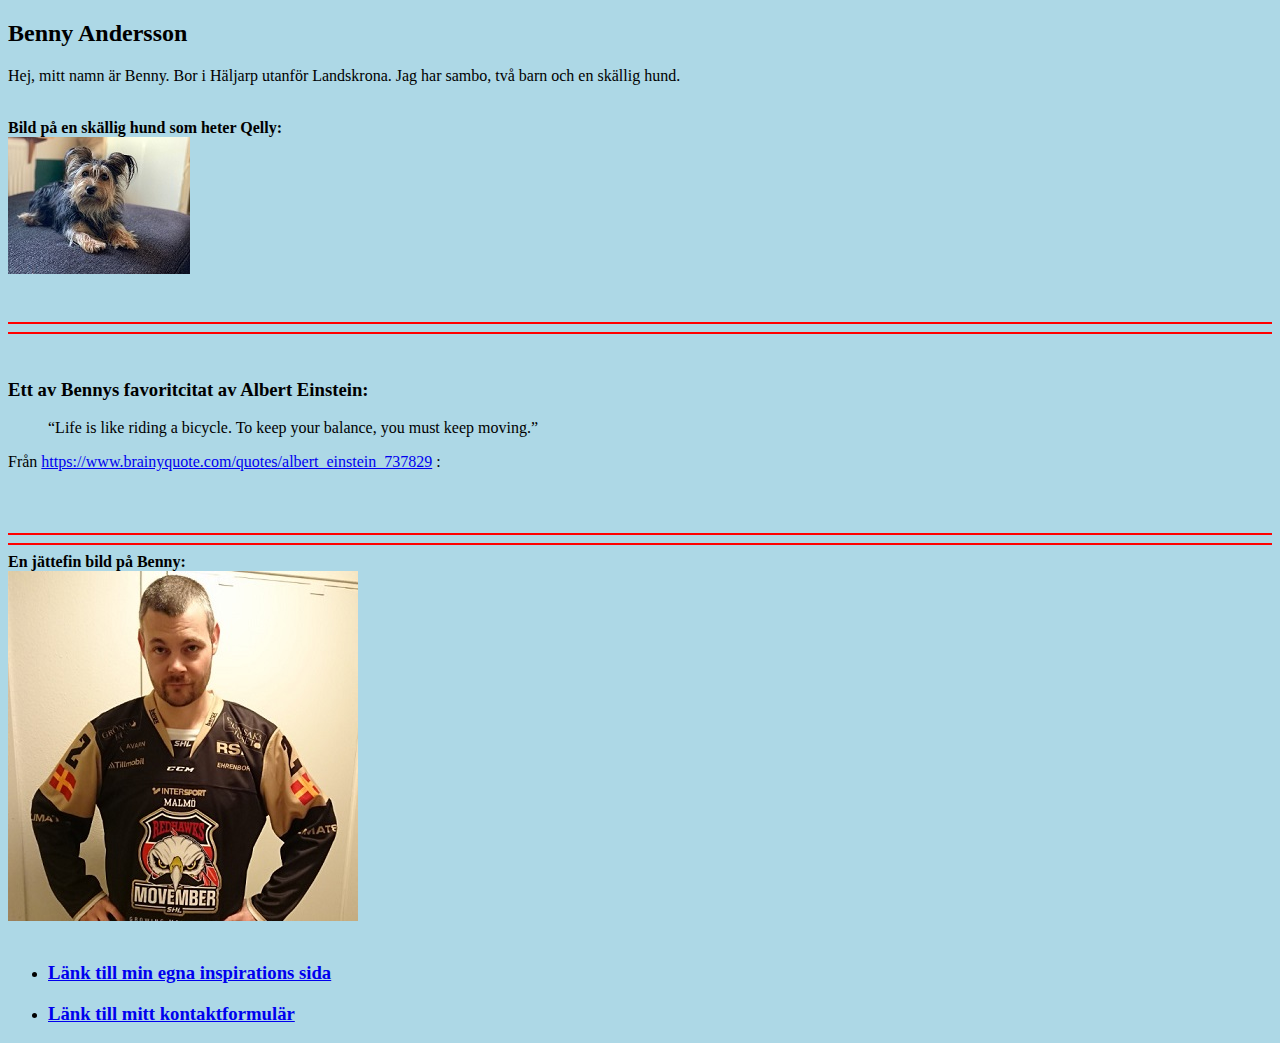
<file: Mini projektet/index.html>
<!DOCTYPE html>
<html lang="en">

<head>
    <meta charset="UTF-8">
    <meta http-equiv="X-UA-Compatible" content="IE=edge">
    <meta name="viewport" content="width=device-width, initial-scale=1.0">
    <title>Document</title>
</head>

<body style="background-color:lightblue;">
    <section>
        <h2>Benny Andersson</h2>
        <p>Hej, mitt namn är Benny. Bor i Häljarp utanför Landskrona.
            Jag har sambo, två barn och en skällig hund.
        </p>
        <br>
        <b> Bild på en skällig hund som heter Qelly:</b>
        <br>
        <img src="img/hund3.jpg" alt="VOV">
        <br> <br> <br>
    </section>

    <hr color="red">
    <hr color="red">
    <br>
    <section>
        <h3>Ett av Bennys favoritcitat av Albert Einstein: </h3>
        <blockquote cite="https://www.brainyquote.com/quotes/albert_einstein_737829">
            <q>Life is like riding a bicycle. To keep your balance, you must keep moving.</q>
        </blockquote>
        Från <a
            href="https://www.brainyquote.com/quotes/albert_einstein_737829">https://www.brainyquote.com/quotes/albert_einstein_737829</a>
        :
    </section>

    <br> <br> <br>

    <hr color="red">
    <hr color="red">
    <section>
        <b>En jättefin bild på Benny: </b>
        <br>

        <a href="img/benny.jpg">
            <img alt="Qries" src="img/benny.jpg">
        </a>

    </section>
    <br>

    <footer>
        <ul>
            <li>
                <h3><a href="inspiration.html">Länk till min egna inspirations sida</a></h3>
            </li>
            <li>
                <h3><a href="contact.html">Länk till mitt kontaktformulär</a></h3>
            </li>
        </ul>
    </footer>

</body>

</html>
</file>
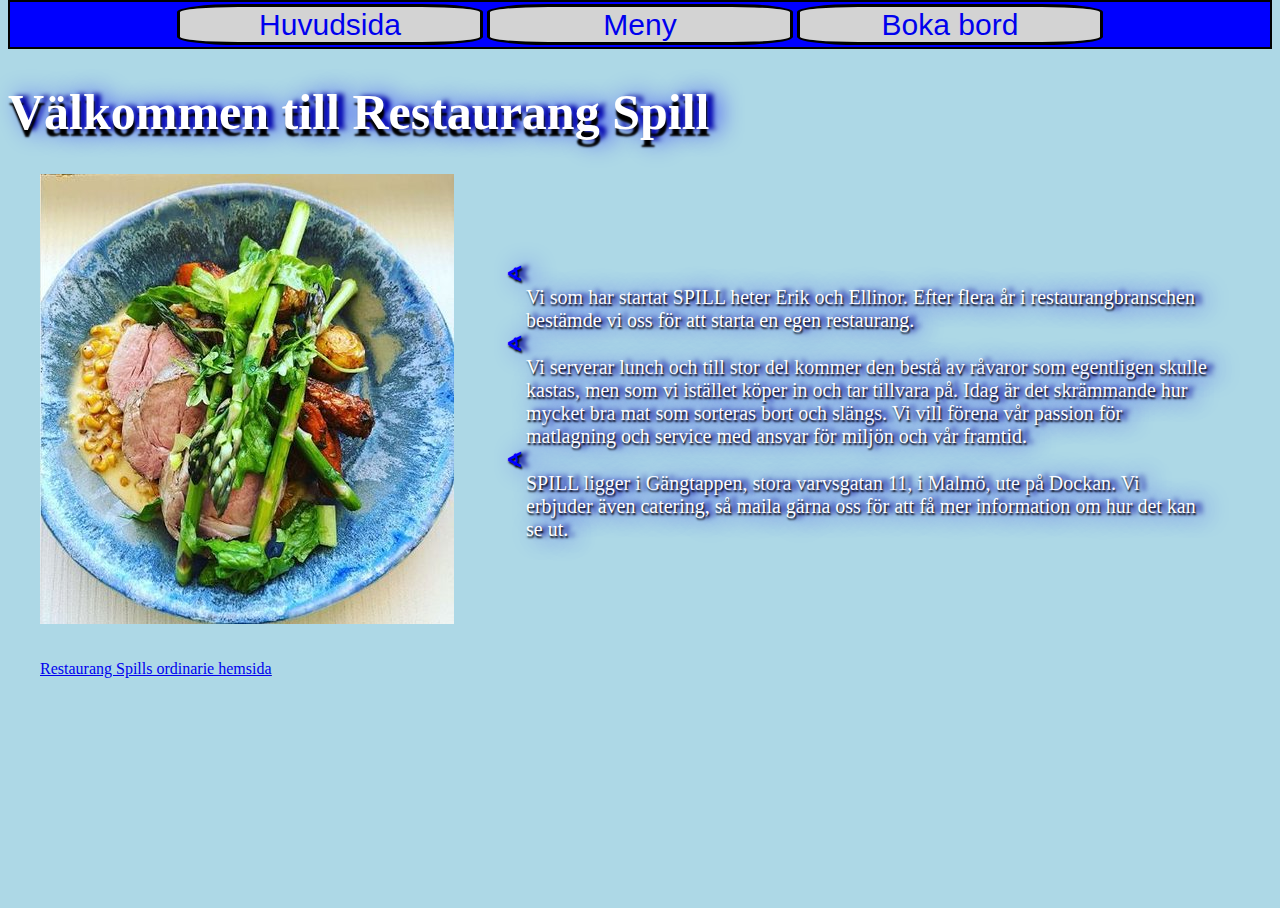
<file: Restaurang spill/index.html>
<!DOCTYPE html>
<html lang="en">

<head>
    <meta charset="UTF-8">
    <meta http-equiv="X-UA-Compatible" content="IE=edge">
    <meta name="viewport" content="width=device-width, initial-scale=1.0">
    <link rel="stylesheet" href="css/style.css">
    <title>BA Spill</title>
</head>

<body>

    <nav class="flexcontainer">
        <a href="index.html">Huvudsida</a>
        <a href="meny.html">Meny</a>
        <a href="bokning.html">Boka bord</a>
    </nav>

    <H1>Välkommen till Restaurang Spill</H1>

    <div class="containertest">
        <article class="boxtest">
            <img class="imgspill" src="img/spill.jpg" alt="Spill">
        </article>
        <article class="boxtest shadows infoinfo">
            <ul>
                <li>
                    <div>Vi som har startat SPILL heter Erik och Ellinor. Efter flera år i
                        restaurangbranschen
                        bestämde vi oss för att starta en egen restaurang.</div>
                </li>
                <li>
                    <div>Vi serverar lunch och till stor del kommer den bestå av råvaror som egentligen
                        skulle
                        kastas, men som vi istället köper in och tar tillvara på. Idag är det skrämmande hur mycket bra
                        mat
                        som
                        sorteras bort och slängs. Vi vill förena vår passion för matlagning och service med ansvar för
                        miljön och
                        vår framtid.</div>
                </li>
                <li>
                    <div>SPILL ligger i Gängtappen, stora varvsgatan 11, i Malmö, ute på Dockan. Vi
                        erbjuder
                        även catering, så maila gärna oss för att få mer information om hur det kan se ut.</div>
                </li>
            </ul>
        </article>


    </div>

    <div class="containertest">

        <footer class="testtestteset"> <u>
                <a class="newwindow" href="https://restaurangspill.se/#" target="_blank">Restaurang Spills ordinarie
                    hemsida</a>
            </u></footer>

    </div>
</body>

</html>
</file>
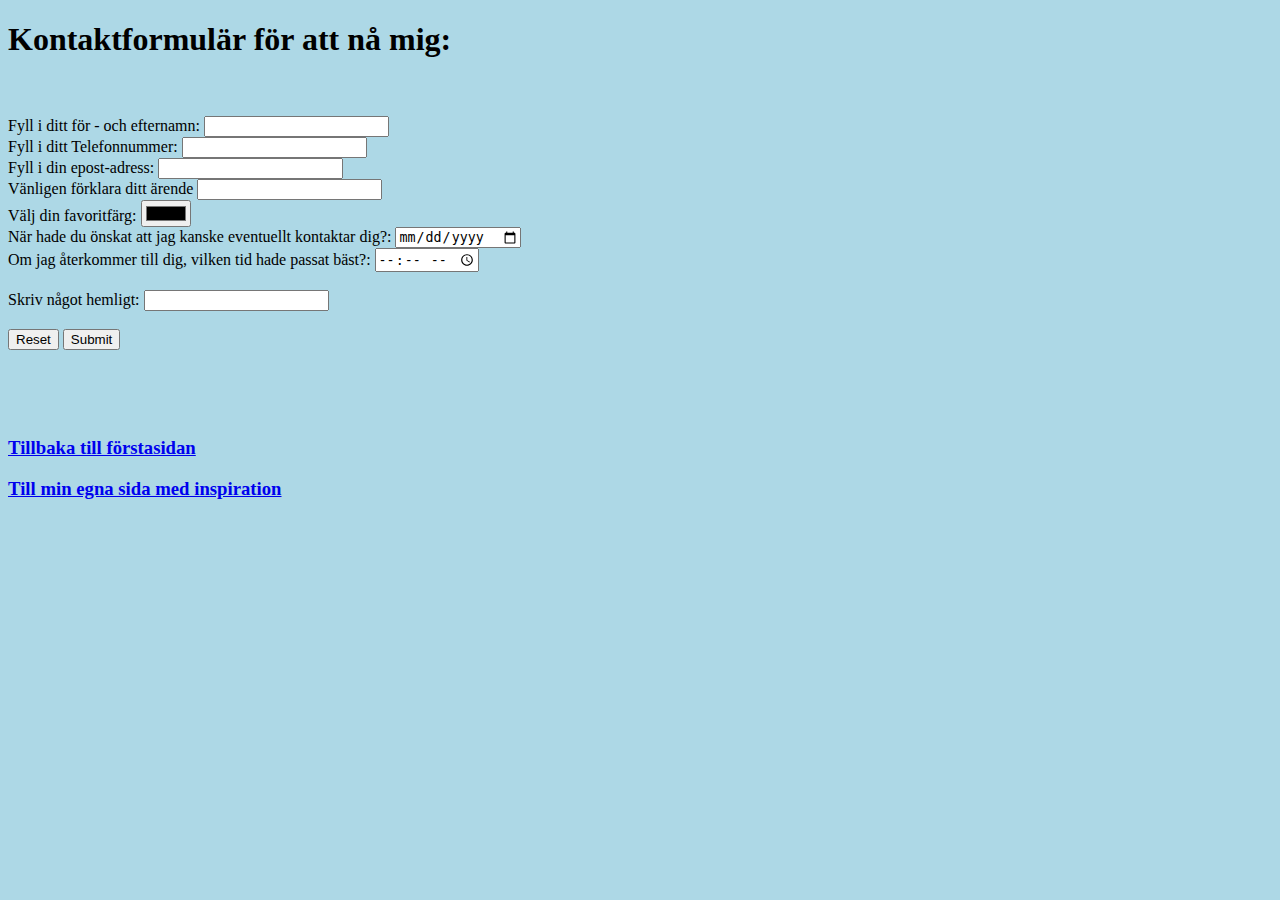
<file: Mini projektet/contact.html>
<!DOCTYPE html>
<html lang="en">

<head>
    <meta charset="UTF-8">
    <meta http-equiv="X-UA-Compatible" content="IE=edge">
    <meta name="viewport" content="width=device-width, initial-scale=1.0">
    <title>Document</title>
</head>

<body style="background-color:lightblue;">
    <H1>Kontaktformulär för att nå mig:</H1> <br> <br>

    <section>
        <form>
            <label>Fyll i ditt för - och efternamn:</label>
            <input type="text" required>
            <br>
            <label>Fyll i ditt Telefonnummer:</label>
            <input type="number" required>
            <br>
            <label>Fyll i din epost-adress:</label>
            <input type="email" required>
            <br>
            <label>Vänligen förklara ditt ärende</label>
            <input type="text" required>
            <br>
            <label>Välj din favoritfärg:</label>
            <input type="color">
            <br>
            <label>När hade du önskat att jag kanske eventuellt kontaktar dig?:</label>
            <input type="date" required>
            <br>
            <label>Om jag återkommer till dig, vilken tid hade passat bäst?:</label>
            <input type="time" required>
            <br> <br>
            <label>Skriv något hemligt:</label>
            <input type="password" required>
            <br> <br>
            <input type="reset"> <input type="submit">

    </section>

    <section>
        <p style="color:lightblue">Clara är bäst.</p>
    </section>
    </form>
    <br>

    <footer>
        <h3> <a href="index.html">Tillbaka till förstasidan</a> </h3>
        <h3> <a href="inspiration.html">Till min egna sida med inspiration</a> </h3>
    </footer>

</body>

</html>
</file>
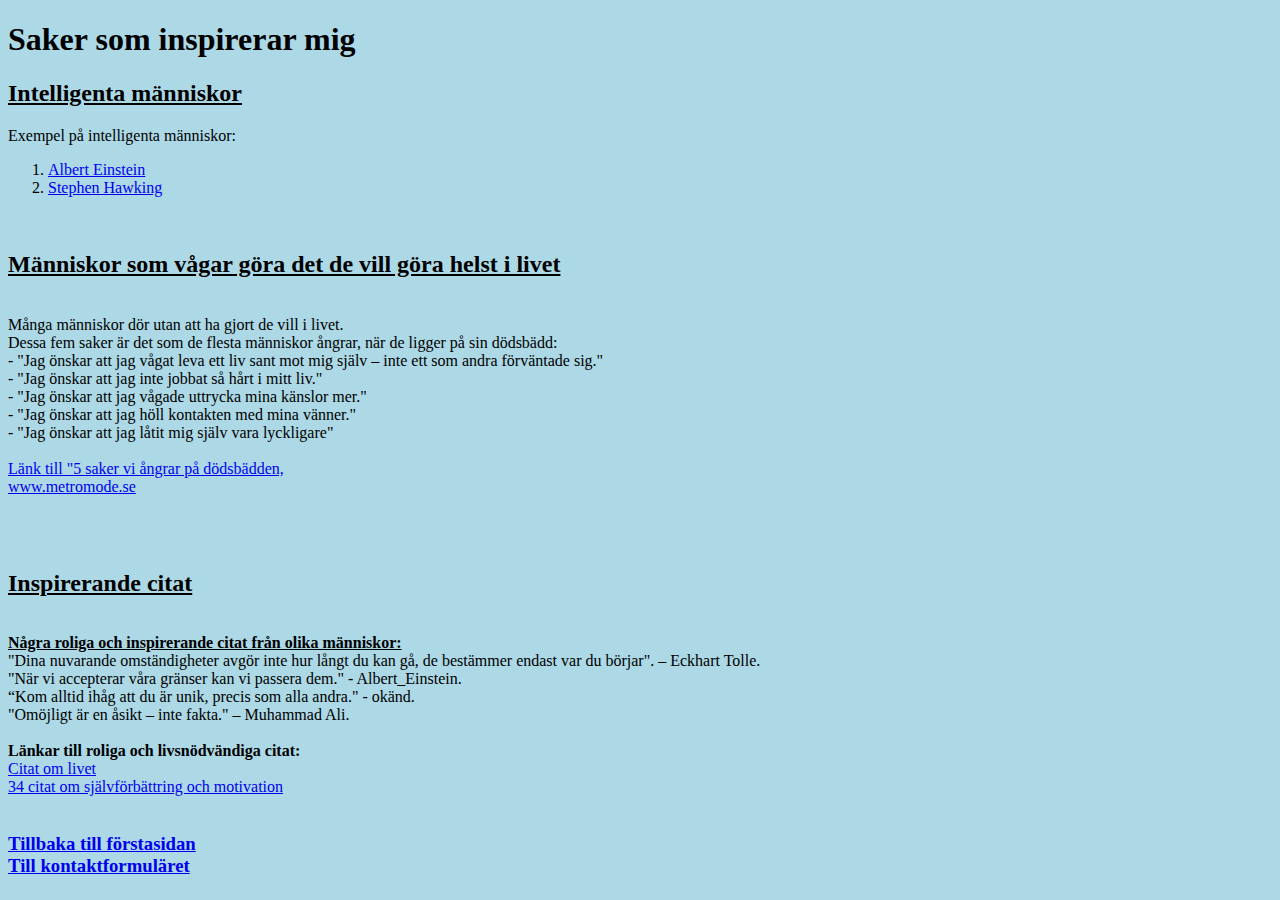
<file: Mini projektet/inspiration.html>
<!DOCTYPE html>
<html lang="en">

<head>
    <meta charset="UTF-8">
    <meta http-equiv="X-UA-Compatible" content="IE=edge">
    <meta name="viewport" content="width=device-width, initial-scale=1.0">
    <title>Document</title>
</head>

<body style="background-color:lightblue;">
    <section>
        <h1>Saker som inspirerar mig</h1>


        <h2> <u> <b>Intelligenta människor </b></u></h2>
        Exempel på intelligenta människor:
        <ol>
            <li> <a href="https://sv.wikipedia.org/wiki/Albert_Einstein">Albert Einstein</a> </li>
            <li> <a href="https://sv.wikipedia.org/wiki/Stephen_Hawking">Stephen Hawking</a> </li>
        </ol>
    </section>

    <br>
    <section>
        <h2> <u> <b>Människor som vågar göra det de vill göra helst i livet </b></u></h2>
        <br> Många människor dör utan att ha gjort de vill i livet.
        <br>Dessa fem saker är det som de flesta människor ångrar, när de ligger på sin dödsbädd:
        <br>- "Jag önskar att jag vågat leva ett liv sant mot mig själv – inte ett som andra förväntade sig."
        <br>- "Jag önskar att jag inte jobbat så hårt i mitt liv."
        <br>- "Jag önskar att jag vågade uttrycka mina känslor mer."
        <br>- "Jag önskar att jag höll kontakten med mina vänner."
        <br>- "Jag önskar att jag låtit mig själv vara lyckligare"
        <br> <br>
        <a href="https://metromode.se/noje/5-saker-vi-angrar-mest-pa-dodsbadden-sa-undviker-du-dem/">Länk till "5 saker
            vi
            ångrar på dödsbädden, <br> www.metromode.se</a>
    </section>
    <br><br><br>

    <section>
        <h2> <u> <b>Inspirerande citat </b></u></h2>
        <br>
        <u> <b> Några roliga och inspirerande citat från olika människor: </b> </u>
        <br>
        "Dina nuvarande omständigheter avgör inte hur långt du kan gå, de bestämmer endast var du börjar". – Eckhart
        Tolle.
        <br>
        "När vi accepterar våra gränser kan vi passera dem." - Albert_Einstein. <br>
        “Kom alltid ihåg att du är unik, precis som alla andra." - okänd. <br>
        "Omöjligt är en åsikt – inte fakta." – Muhammad Ali. <br> <br>

        <b> Länkar till roliga och livsnödvändiga citat: </b> <br>
        <a href="https://www.swedishnomad.com/sv/citat-om-livet/">Citat om livet</a> <br>
        <a href="https://utforskasinnet.se/34-citat-sjalvforbattring-och-motivation/">34 citat om självförbättring och
            motivation</a>
    </section>
    <br>


    <footer>
        <h3> <a href="index.html">Tillbaka till förstasidan</a> <br>
            <a href="contact.html">Till kontaktformuläret</a>
        </h3>
    </footer>


</body>

</html>
</file>
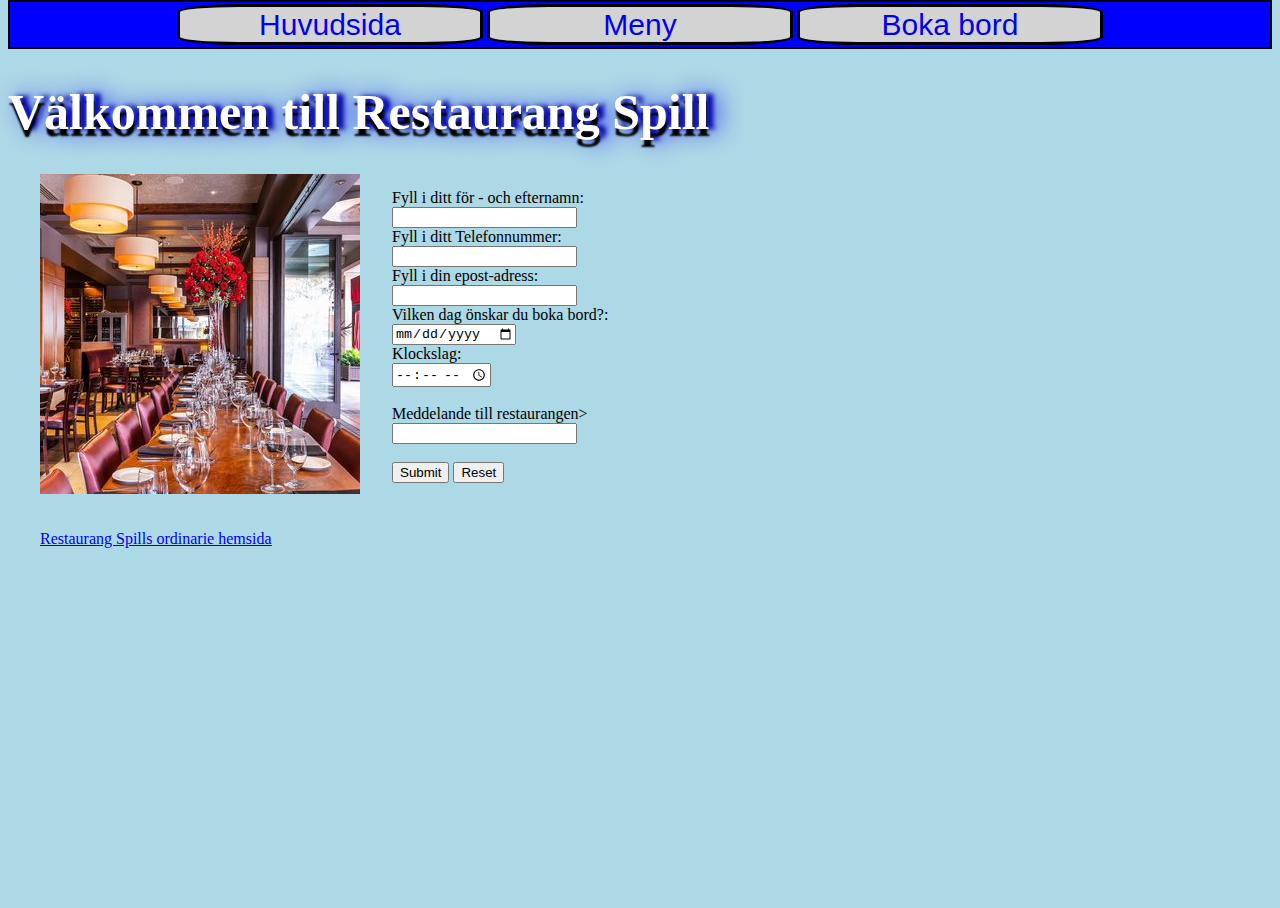
<file: Restaurang spill/bokning.html>
<!DOCTYPE html>
<html lang="en">

<head>
    <meta charset="UTF-8">
    <meta http-equiv="X-UA-Compatible" content="IE=edge">
    <meta name="viewport" content="width=device-width, initial-scale=1.0">
    <link rel="stylesheet" href="css/style.css">
    <title>Bokning</title>
</head>

<body>
    <nav class="flexcontainer">
        <a href="index.html">Huvudsida</a>
        <a href="meny.html">Meny</a>
        <a href="bokning.html">Boka bord</a>
    </nav>

    <H1>Välkommen till Restaurang Spill</H1>

    <div class="containertest">
        <article class="boxtest">
            <img class="imgreservation" src="img/reservation.jpg" alt="reservation">
        </article>
        <form>
            <label>Fyll i ditt för - och efternamn:</label><br>
            <input type="text" required>
            <br>
            <label>Fyll i ditt Telefonnummer:</label><br>
            <input type="number" required>
            <br>
            <label>Fyll i din epost-adress:</label><br>
            <input type="email" required>
            <br>
            <label>Vilken dag önskar du boka bord?:</label><br>
            <input type="date" required>
            <br>
            <label>Klockslag:</label><br>
            <input type="time" required>
            <br> <br>
            <label>Meddelande till restaurangen></label><br>
            <input type="email" required>
            <br><br>
            <input type="submit"> <input type="reset">

            </article>
    </div>

    <div class="containertest">

        <footer class="testtestteset"> <u>
                <a class="newwindow" href="https://restaurangspill.se/#" target="_blank">Restaurang Spills ordinarie
                    hemsida</a>
            </u></footer>

    </div>


</body>

</html>
</file>
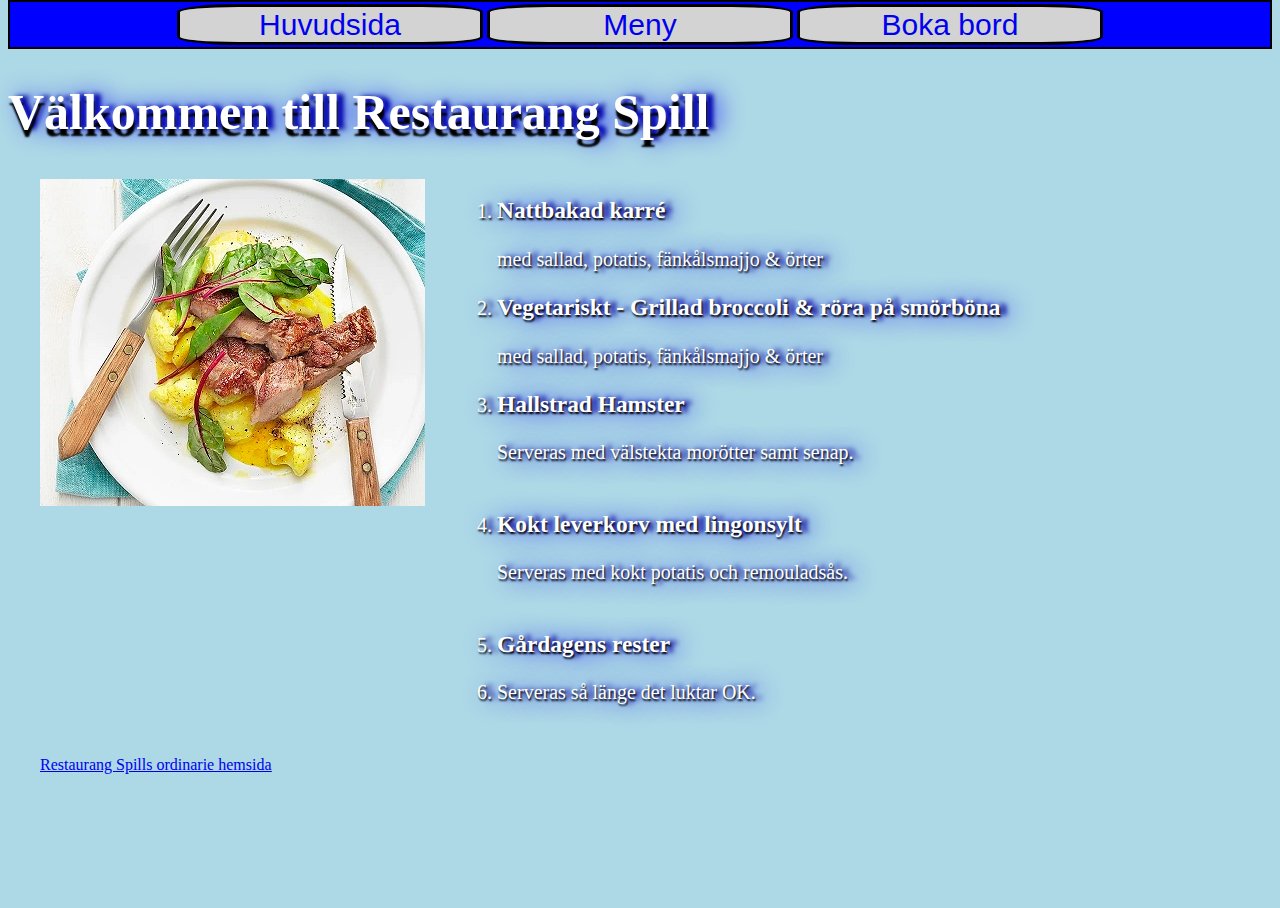
<file: Restaurang spill/meny.html>
<!DOCTYPE html>
<html lang="en">

<head>
    <meta charset="UTF-8">
    <meta http-equiv="X-UA-Compatible" content="IE=edge">
    <meta name="viewport" content="width=device-width, initial-scale=1.0">
    <link rel="stylesheet" href="css/style.css">
    <title>Meny</title>
</head>

<body>
    <nav class="flexcontainer">
        <a href="index.html">Huvudsida</a>
        <a href="meny.html">Meny</a>
        <a href="bokning.html">Boka bord</a>
    </nav>


    <h1>Välkommen till Restaurang Spill</h1>

    <div class="containertest">
        <article class="boxtest menymeny">
            <img class="imgkarre" src="img/karre.jpg" alt="karre">
        </article>
        <article class="boxtest shadows">
            <ol>
                <li>
                    <h3>Nattbakad karré </h3>
                    med sallad, potatis, fänkålsmajjo & örter <br>
                <li>
                    <h3> Vegetariskt - Grillad broccoli & röra på smörböna</h3>
                </li>
                med sallad, potatis, fänkålsmajjo & örter <br>
                <li>
                    <h3>Hallstrad Hamster </h3>
                </li>
                Serveras med välstekta morötter samt senap. <br><br>
                <li>
                    <h3>Kokt leverkorv med lingonsylt</h3>
                </li>
                Serveras med kokt potatis och remouladsås. <br><br>
                <li>
                    <h3>Gårdagens rester</h3>
                </li>
                <li>
                    Serveras så länge det luktar OK.
                </li>
            </ol>
        </article>
    </div>

    <div class="containertest">

        <footer> <u>
                <a class="newwindow" href="https://restaurangspill.se/#" target="_blank">Restaurang Spills ordinarie
                    hemsida</a>
            </u></footer>

    </div>

</body>

</html>
</file>
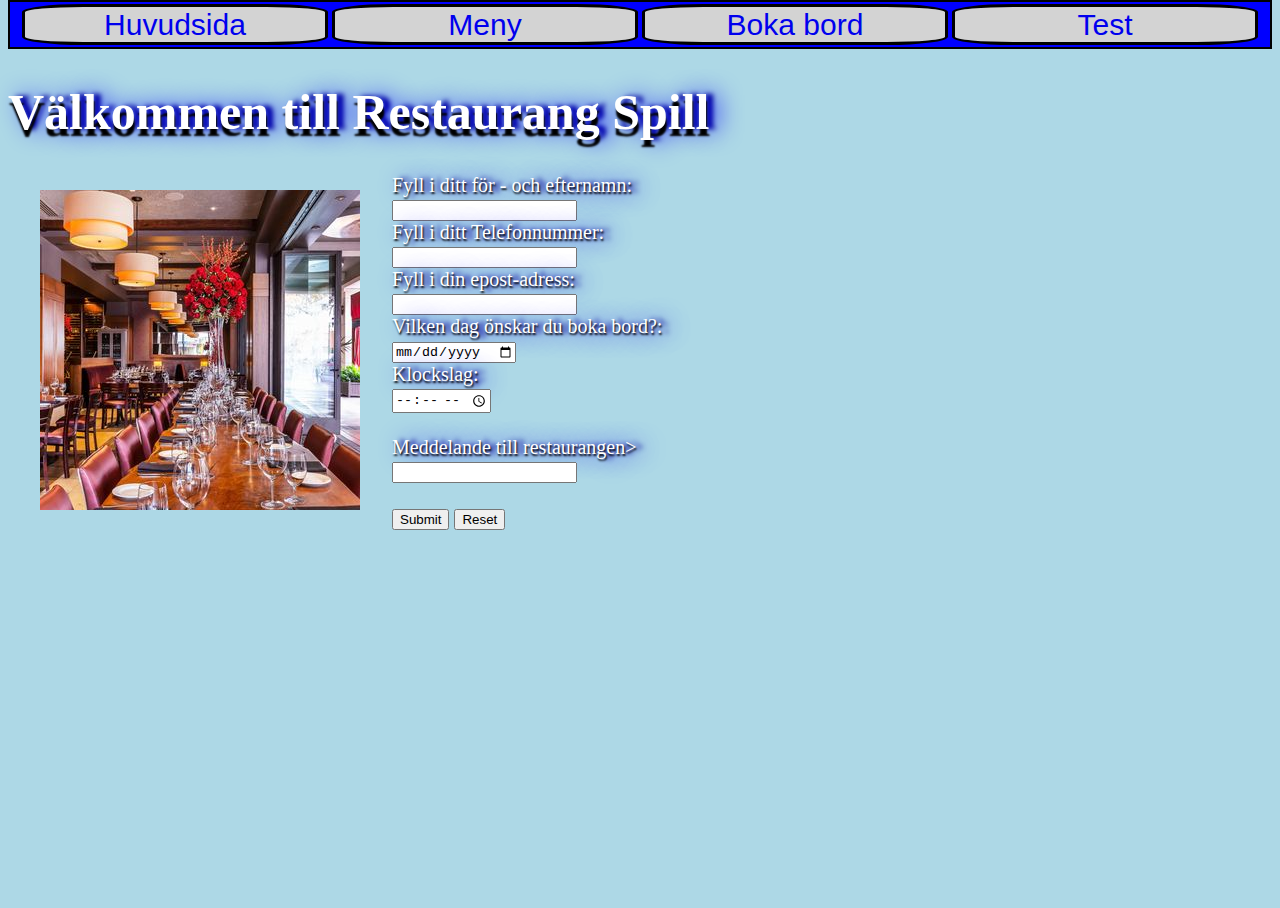
<file: Restaurang spill/test.html>
<!DOCTYPE html>
<html lang="en">
<head>
    <meta charset="UTF-8">
    <meta http-equiv="X-UA-Compatible" content="IE=edge">
    <meta name="viewport" content="width=device-width, initial-scale=1.0">
    <link rel="stylesheet" href="css/style.css">
    <title>test</title>
</head>
<body class="testar">
    <nav class="flexcontainer">
        <a href="index.html">Huvudsida</a>
        <a href="meny.html">Meny</a>
        <a href="bokning.html">Boka bord</a>
        <a href="test.html">Test</a>
    </nav>

    <H1>Välkommen till Restaurang Spill</H1>

<div class="containertest">
    <article class="boxtest">
        <img class="reservation" src="img/reservation.jpg" alt="reservation">
    </article>
    <article class="boxtest shadows">
        <form>
            <label>Fyll i ditt för - och efternamn:</label><br>
            <input type="text" required>
            <br>
            <label>Fyll i ditt Telefonnummer:</label><br>
            <input type="number" required>
            <br>
            <label>Fyll i din epost-adress:</label><br>
            <input type="email" required>
            <br>
            <label>Vilken dag önskar du boka bord?:</label><br>
            <input type="date" required>
            <br>
            <label>Klockslag:</label><br>
            <input type="time" required>
            <br> <br>
            <label>Meddelande till restaurangen></label><br>
            <input type="email" required>
            <br><br>
            <input type="submit"> <input type="reset"> 

    </article >
</div>
    
</body>
</html>
</file>
<file: Restaurang spill/css/style.css>
body{
    margin-top: 0;
    background-color: lightblue;
    height:100vh;
}
h1{
    font-size: 50px;
  color: white;
  text-shadow: 1px 7px 2px black, 10px 1px 25px blue, 7px 0 5px darkblue;
}

h2{
    text-shadow: 1px 2px 2px white, 10px 1px 25px red, 7px 0 5px green;

}

.flexcontainer {
    font-family: Impact, Haettenschweiler, 'Arial Narrow Bold', sans-serif;
    border: solid 2px black;
    justify-content: center;
    display: flex;
    background-color: blue;
  }
/* här skriver du koden till alla dina flex items i din meny  */
  nav a{
    border: solid 3px black;
    background-color: lightgrey;
    width: 300px;
    margin: 2px;
    text-align: center;
    line-height: 35px;
    font-size: 30px;
    text-decoration: none;
    border-radius: 20%;
  }

.shadows{
    font-size: 20px;
    color: white;
    text-shadow: 1px 2px 2px black, 10px 1px 25px blue, 7px 0 5px darkblue;
}

.menymeny{
    margin-top: -13rem;
}

.infoinfo{
    margin-top: 20;
}


  ul {
    list-style: none;
  }

  ul li::before {
    content: "\2222";
    color: blue;
    font-weight: bold;
    display: inline-block;
    width: 1em;
    margin-left: -1em;
}


.containertest{
    margin: 2rem;
    display: flex;
    align-items: center;
}

.boxtest{
    margin-right: 2rem;
    /* flex-wrap: wrap; */

}
</file>
